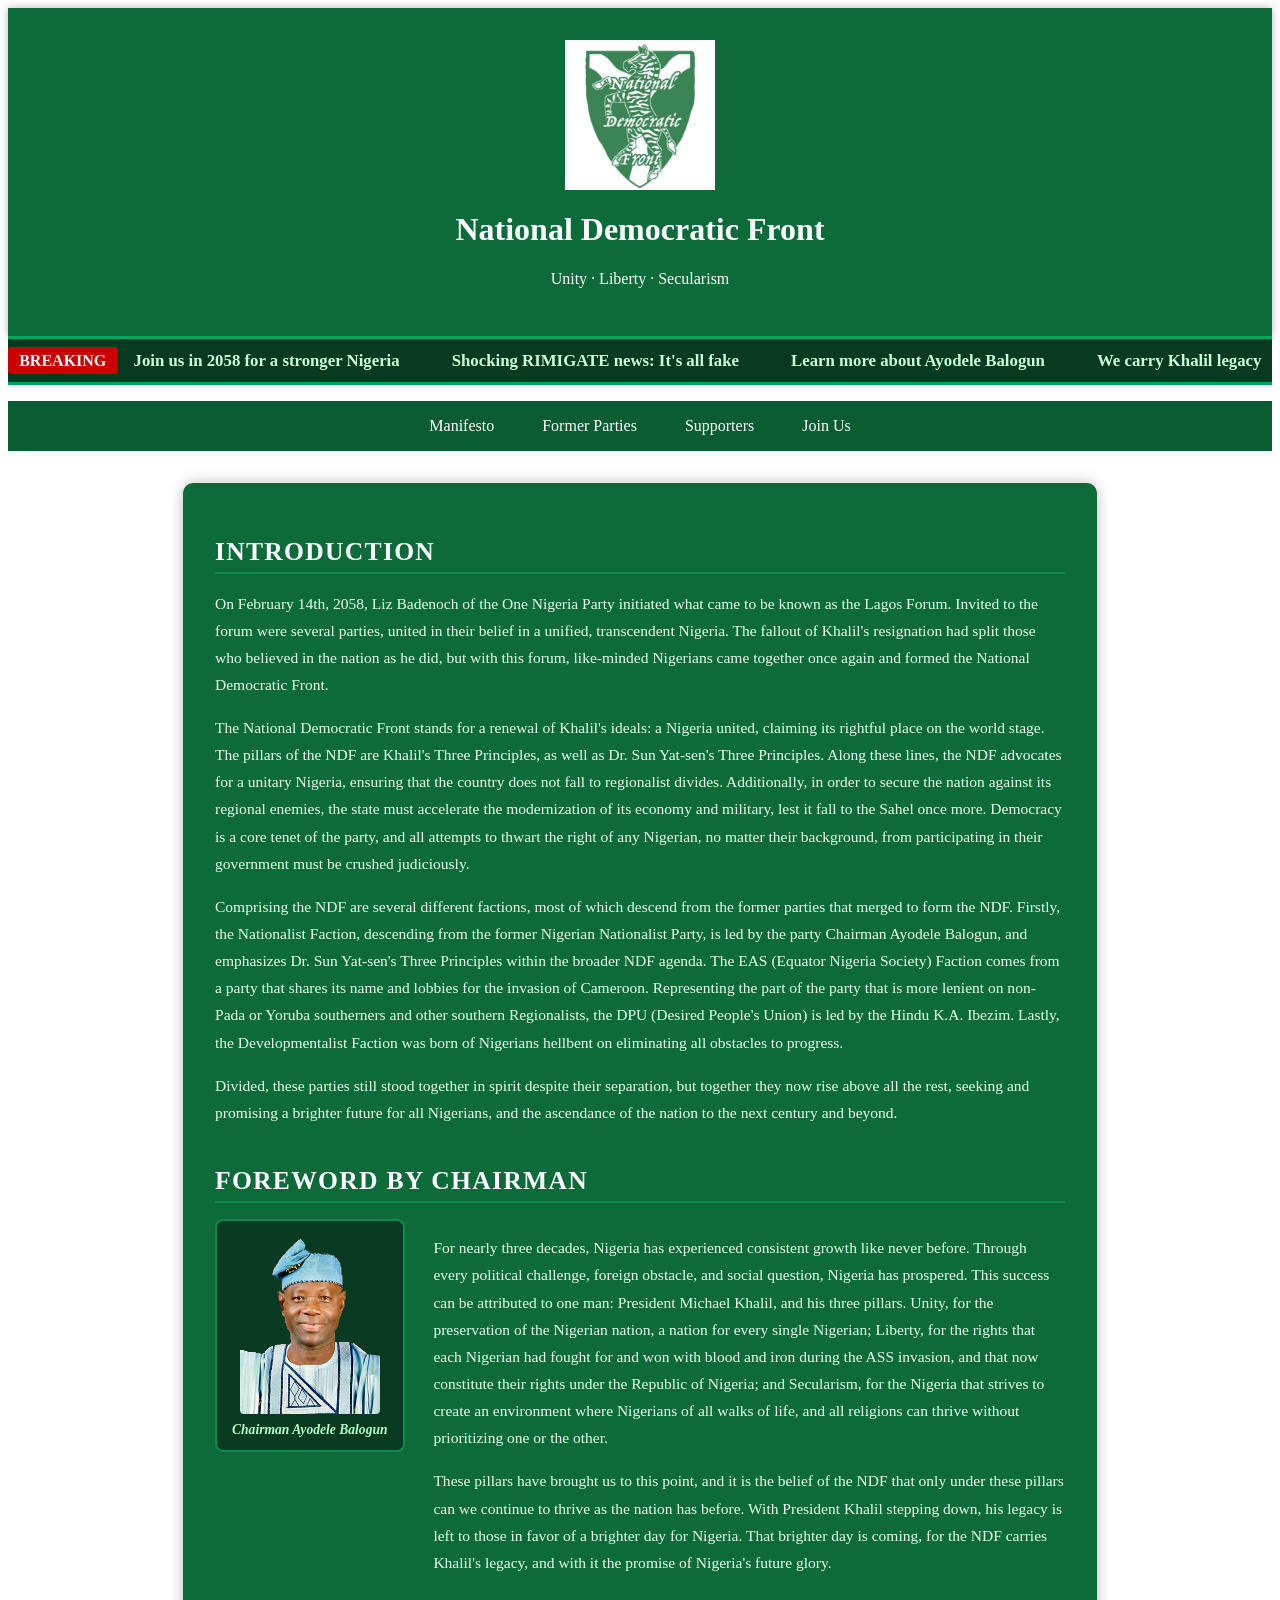
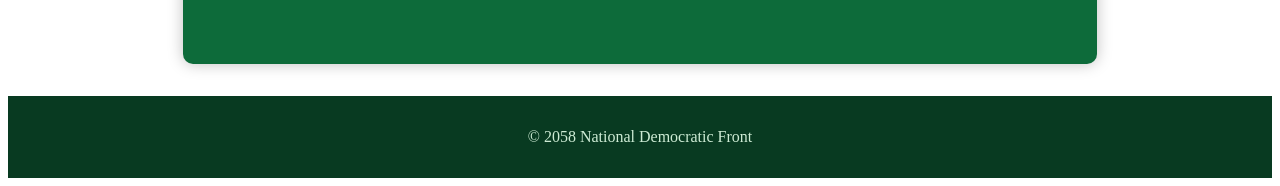
<file: index.html>
<!DOCTYPE html>
<html>
<head>
  <meta charset="UTF-8">
  <title>NDF – National Democratic Front</title>
  <link rel="stylesheet" href="style.css">
  <style>
    .section-title {
      color: #ffffff;
      font-size: 1.6rem;
      font-weight: bold;
      border-bottom: 2px solid #0f8a4e;
      padding-bottom: 0.3rem;
      margin-bottom: 1rem;
      letter-spacing: 0.05em;
    }
    .intro-section {
      margin-bottom: 2.5rem;
    }
    .intro-section p {
      line-height: 1.75;
      margin-bottom: 1rem;
      color: #e9ffe9;
      font-size: 0.97rem;
    }
    .foreword-inner {
      display: flex;
      gap: 1.8rem;
      align-items: flex-start;
    }
    .chairman-card {
      flex-shrink: 0;
      text-align: center;
      background: #083a21;
      border: 2px solid #0f8a4e;
      border-radius: 8px;
      padding: 0.8rem;
      width: 160px;
    }
    .chairman-card img {
      width: 140px;
      height: 180px;
      object-fit: cover;
      object-position: top;
      border-radius: 4px;
      display: block;
      margin: 0 auto 0.5rem auto;
    }
    .chairman-card .caption {
      color: #afffc5;
      font-size: 0.85rem;
      font-style: italic;
      font-weight: bold;
    }
    @media (max-width: 600px) {
      .foreword-inner {
        flex-direction: column;
      }
      .chairman-card {
        width: 100%;
      }
      .chairman-card img {
        width: 100%;
        height: auto;
      }
    }
  </style>
</head>
<body>
 
<header>
  <img src="ndf_logo.png" alt="NDF Logo" class="logo">
  <h1>National Democratic Front</h1>
  <p>Unity · Liberty · Secularism</p>
</header>
 
<!-- ===== NEWS TICKER ===== -->
<div class="news-ticker">
  <div class="breaking-box">BREAKING</div>
  <div class="ticker-track">
    <span>Join us in 2058 for a stronger Nigeria</span>
    <span>Shocking RIMIGATE news: It's all fake</span>
    <span>Learn more about Ayodele Balogun</span>
    <span>We carry Khalil legacy</span>
    <span>The NDF stands proudly with whoever is willing to help this nation, whether from the south or north</span>
  </div>
</div>
 
<nav>
  <ul>
    <li><a href="manifesto.html">Manifesto</a></li>
    <li><a href="parties.html">Former Parties</a></li>
    <li><a href="supporters.html">Supporters</a></li>
    <li><a href="join.html">Join Us</a></li>
  </ul>
</nav>
 
<main>
 
  <!-- ===== INTRODUCTION ===== -->
  <div class="intro-section">
    <h2 class="section-title">INTRODUCTION</h2>
    <p>
      On February 14th, 2058, Liz Badenoch of the One Nigeria Party initiated what came to be known as the Lagos Forum.
      Invited to the forum were several parties, united in their belief in a unified, transcendent Nigeria. The fallout
      of Khalil's resignation had split those who believed in the nation as he did, but with this forum, like-minded
      Nigerians came together once again and formed the National Democratic Front.
    </p>
    <p>
      The National Democratic Front stands for a renewal of Khalil's ideals: a Nigeria united, claiming its rightful
      place on the world stage. The pillars of the NDF are Khalil's Three Principles, as well as Dr. Sun Yat-sen's
      Three Principles. Along these lines, the NDF advocates for a unitary Nigeria, ensuring that the country does not
      fall to regionalist divides. Additionally, in order to secure the nation against its regional enemies, the state
      must accelerate the modernization of its economy and military, lest it fall to the Sahel once more. Democracy is
      a core tenet of the party, and all attempts to thwart the right of any Nigerian, no matter their background,
      from participating in their government must be crushed judiciously.
    </p>
    <p>
      Comprising the NDF are several different factions, most of which descend from the former parties that merged to
      form the NDF. Firstly, the Nationalist Faction, descending from the former Nigerian Nationalist Party, is led by
      the party Chairman Ayodele Balogun, and emphasizes Dr. Sun Yat-sen's Three Principles within the broader NDF
      agenda. The EAS (Equator Nigeria Society) Faction comes from a party that shares its name and lobbies for the
      invasion of Cameroon. Representing the part of the party that is more lenient on non-Pada or Yoruba southerners
      and other southern Regionalists, the DPU (Desired People's Union) is led by the Hindu K.A. Ibezim. Lastly, the
      Developmentalist Faction was born of Nigerians hellbent on eliminating all obstacles to progress.
    </p>
    <p>
      Divided, these parties still stood together in spirit despite their separation, but together they now rise above
      all the rest, seeking and promising a brighter future for all Nigerians, and the ascendance of the nation to the
      next century and beyond.
    </p>
  </div>
 
  <!-- ===== FOREWORD BY CHAIRMAN ===== -->
  <div class="intro-section">
    <h2 class="section-title">FOREWORD BY CHAIRMAN</h2>
    <div class="foreword-inner">
 
      <div class="chairman-card">
        <img src="ayodele_balogun.png" alt="Chairman Ayodele Balogun">
        <div class="caption">Chairman Ayodele Balogun</div>
      </div>
 
      <div>
        <p>
          For nearly three decades, Nigeria has experienced consistent growth like never before. Through every political
          challenge, foreign obstacle, and social question, Nigeria has prospered. This success can be attributed to one
          man: President Michael Khalil, and his three pillars. Unity, for the preservation of the Nigerian nation, a
          nation for every single Nigerian; Liberty, for the rights that each Nigerian had fought for and won with blood
          and iron during the ASS invasion, and that now constitute their rights under the Republic of Nigeria; and
          Secularism, for the Nigeria that strives to create an environment where Nigerians of all walks of life, and
          all religions can thrive without prioritizing one or the other.
        </p>
        <p>
          These pillars have brought us to this point, and it is the belief of the NDF that only under these pillars
          can we continue to thrive as the nation has before. With President Khalil stepping down, his legacy is left
          to those in favor of a brighter day for Nigeria. That brighter day is coming, for the NDF carries Khalil's
          legacy, and with it the promise of Nigeria's future glory.
        </p>
      </div>
 
    </div>
  </div>
 
</main>
 
<footer>
  <p>&copy; 2058 National Democratic Front</p>
</footer>
 
</body>
</html>
</file>
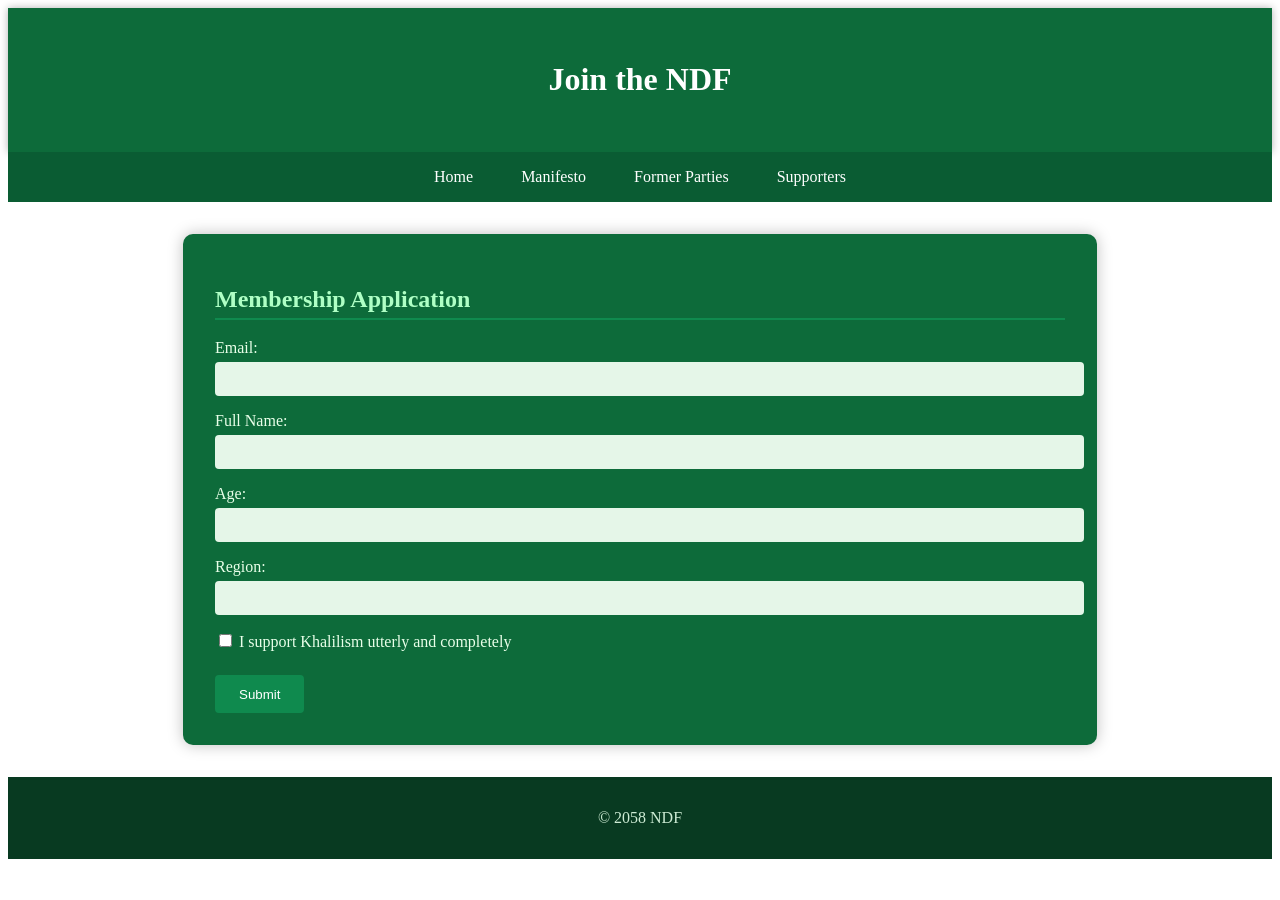
<file: join.html>
<!DOCTYPE html>
<html>
<head>
  <meta charset="UTF-8">
  <title>Join the NDF</title>
  <link rel="stylesheet" href="style.css">
</head>
<body>
<header><h1>Join the NDF</h1></header>
<nav>
  <ul>
    <li><a href="index.html">Home</a></li>
    <li><a href="manifesto.html">Manifesto</a></li>
    <li><a href="parties.html">Former Parties</a></li>
    <li><a href="supporters.html">Supporters</a></li>
  </ul>
</nav>
<main>
  <h2>Membership Application</h2>
  <form>
    <label>Email:</label>
    <input type="email" required>
    <label>Full Name:</label>
    <input type="text" required>
    <label>Age:</label>
    <input type="number" required>
    <label>Region:</label>
    <input type="text" required>
    <label>
      <input type="checkbox" required>
      I support Khalilism utterly and completely
    </label>
    <button type="submit">Submit</button>
  </form>
</main>
<footer><p>&copy; 2058 NDF</p></footer>
</body>
</html>
</file>
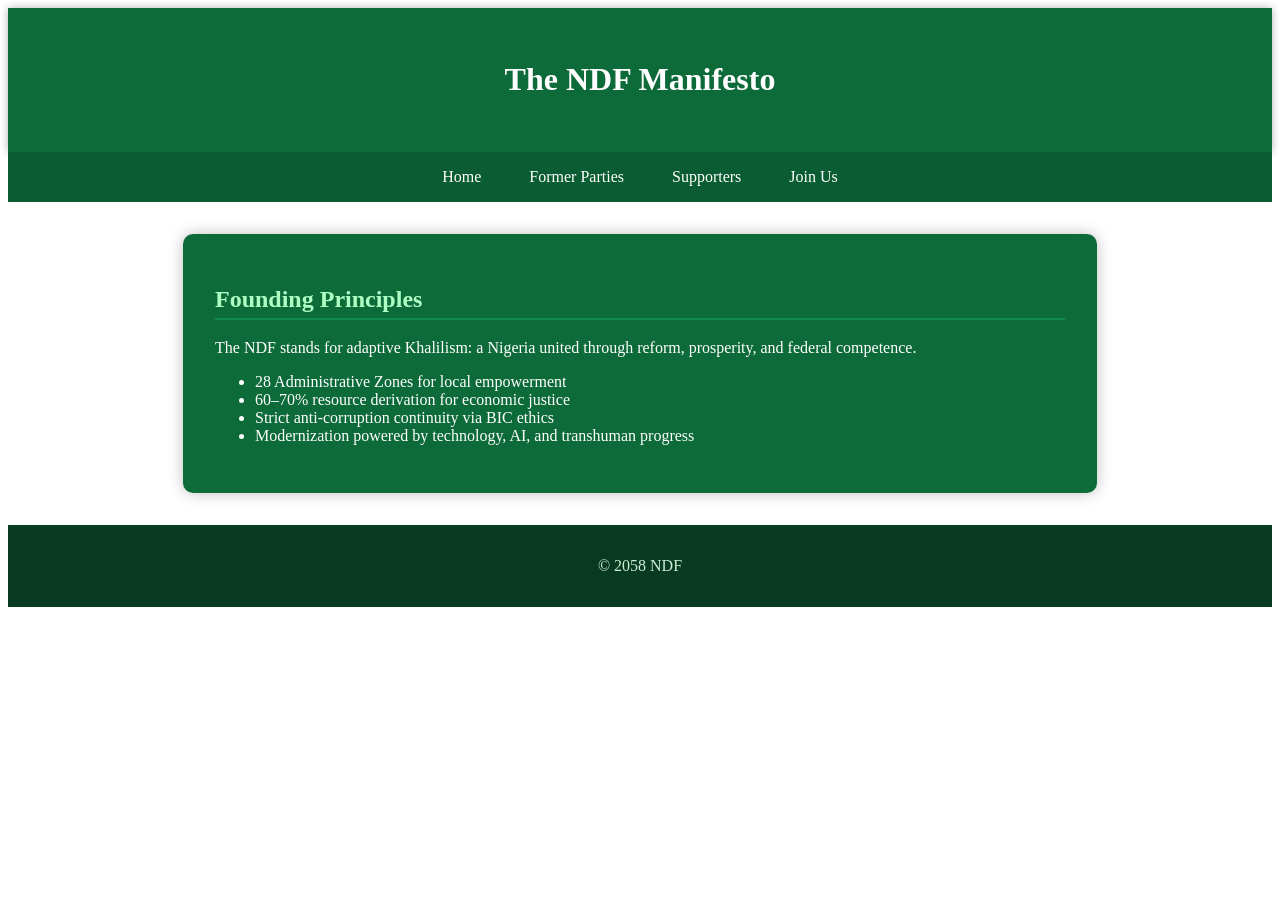
<file: manifesto.html>
<!DOCTYPE html>
<html>
<head>
  <meta charset="UTF-8">
  <title>NDF Manifesto</title>
  <link rel="stylesheet" href="style.css">
</head>
<body>
<header><h1>The NDF Manifesto</h1></header>
<nav>
  <ul>
    <li><a href="index.html">Home</a></li>
    <li><a href="parties.html">Former Parties</a></li>
    <li><a href="supporters.html">Supporters</a></li>
    <li><a href="join.html">Join Us</a></li>
  </ul>
</nav>
<main>
  <h2>Founding Principles</h2>
  <p>
    The NDF stands for adaptive Khalilism: a Nigeria united through reform,
    prosperity, and federal competence.
  </p>
  <ul>
    <li>28 Administrative Zones for local empowerment</li>
    <li>60–70% resource derivation for economic justice</li>
    <li>Strict anti‑corruption continuity via BIC ethics</li>
    <li>Modernization powered by technology, AI, and transhuman progress</li>
  </ul>
</main>
<footer><p>&copy; 2058 NDF</p></footer>
</body>
</html>
</file>
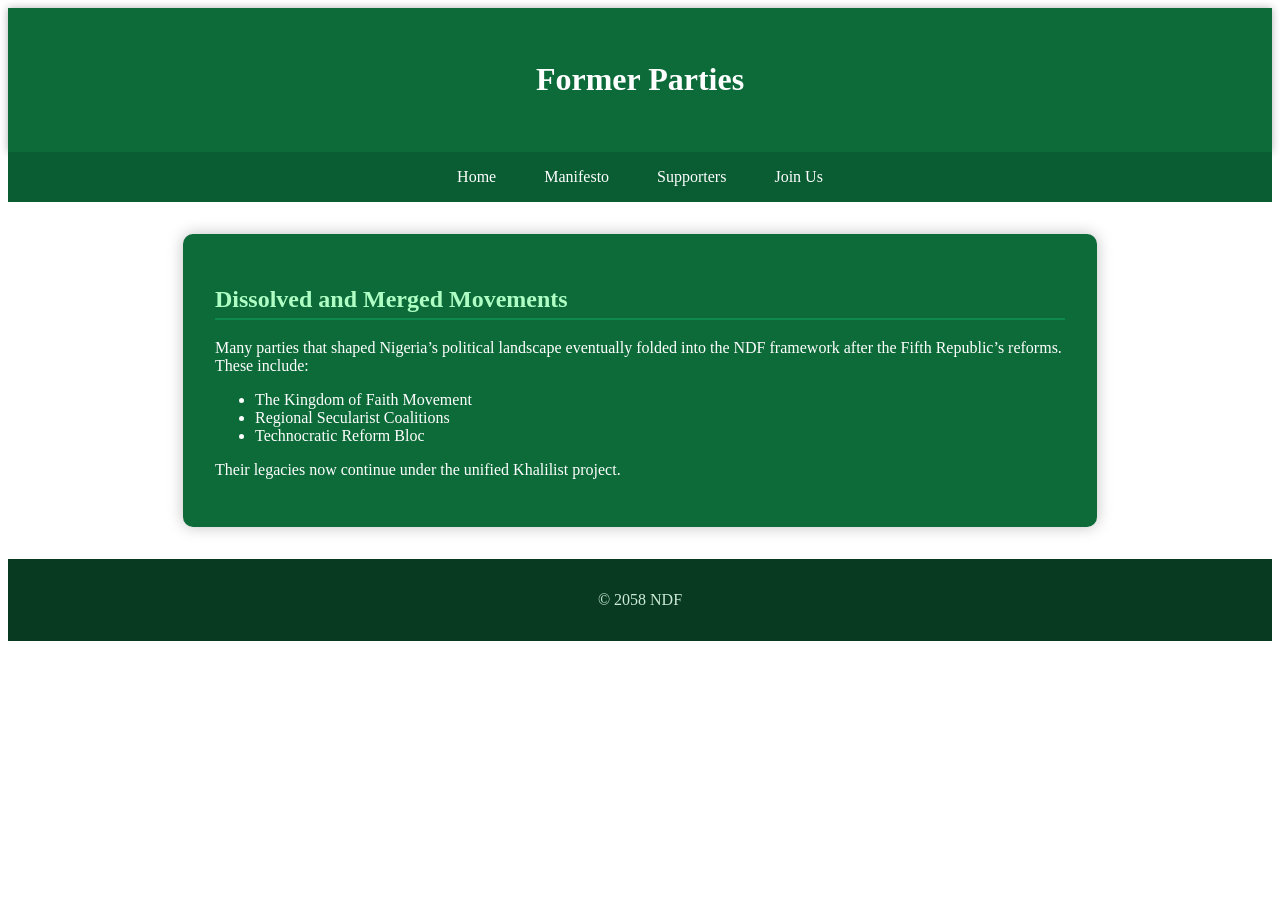
<file: parties.html>
<!DOCTYPE html>
<html>
<head>
  <meta charset="UTF-8">
  <title>Former Parties</title>
  <link rel="stylesheet" href="style.css">
</head>
<body>
<header><h1>Former Parties</h1></header>
<nav>
  <ul>
    <li><a href="index.html">Home</a></li>
    <li><a href="manifesto.html">Manifesto</a></li>
    <li><a href="supporters.html">Supporters</a></li>
    <li><a href="join.html">Join Us</a></li>
  </ul>
</nav>
<main>
  <h2>Dissolved and Merged Movements</h2>
  <p>
    Many parties that shaped Nigeria’s political landscape eventually folded
    into the NDF framework after the Fifth Republic’s reforms. These include:
  </p>
  <ul>
    <li>The Kingdom of Faith Movement</li>
    <li>Regional Secularist Coalitions</li>
    <li>Technocratic Reform Bloc</li>
  </ul>
  <p>
    Their legacies now continue under the unified Khalilist project.
  </p>
</main>
<footer><p>&copy; 2058 NDF</p></footer>
</body>
</html>
</file>
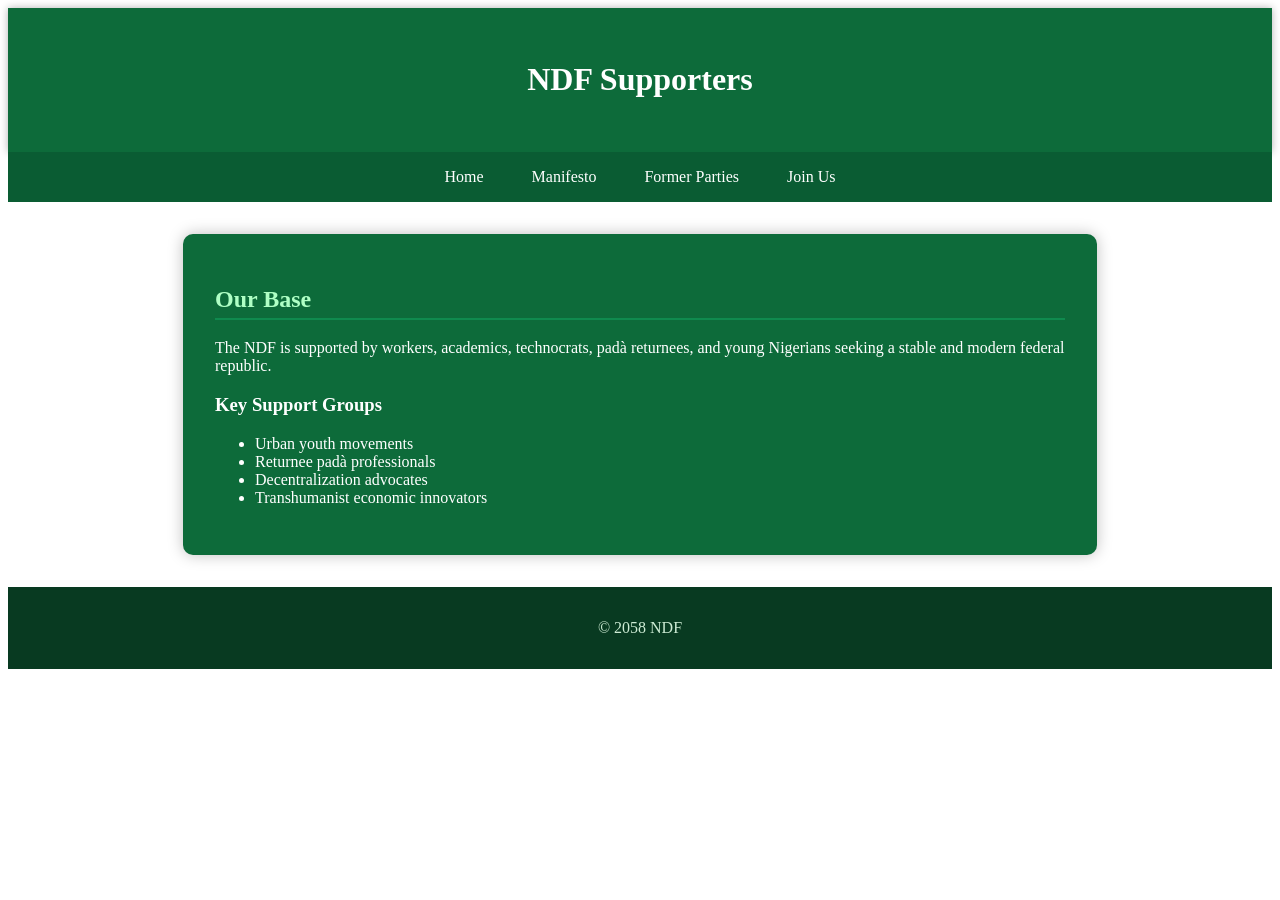
<file: supporters.html>
<!DOCTYPE html>
<html>
<head>
  <meta charset="UTF-8">
  <title>NDF Supporters</title>
  <link rel="stylesheet" href="style.css">
</head>
<body>
<header><h1>NDF Supporters</h1></header>
<nav>
  <ul>
    <li><a href="index.html">Home</a></li>
    <li><a href="manifesto.html">Manifesto</a></li>
    <li><a href="parties.html">Former Parties</a></li>
    <li><a href="join.html">Join Us</a></li>
  </ul>
</nav>
<main>
  <h2>Our Base</h2>
  <p>
    The NDF is supported by workers, academics, technocrats, padà returnees,
    and young Nigerians seeking a stable and modern federal republic.
  </p>
  <h3>Key Support Groups</h3>
  <ul>
    <li>Urban youth movements</li>
    <li>Returnee padà professionals</li>
    <li>Decentralization advocates</li>
    <li>Transhumanist economic innovators</li>
  </ul>
</main>
<footer><p>&copy; 2058 NDF</p></footer>
</body>
</html>
</file>
<file: style.css>
.logo {
  display: block;
  margin: 0 auto 1rem auto;
  height: 150px;
}
/* ===== NDF GREEN THEME — Soft Page Green + Strong Content Boxes ===== */
/* Page background: soft, opaque green */
/* Content boxes: rich, strong green */
/* ---------- BODY ---------- */
}
body {
  font-family: Arial, sans-serif;
  margin: 0;
  background: #b7d1be;       /* new soft, pale green background */
  color: #1f2b20;
}
/* ---------- HEADER ---------- */
header {
  background: #0d6b3a;       /* medium-strong green */
  color: white;
  text-align: center;
  padding: 2rem;
  box-shadow: 0 0 8px rgba(0,0,0,0.3);
}
/* ---------- NAVIGATION ---------- */
nav {
  background: #0a5c33;       /* medium green */
}
nav ul {
  margin: 0;
  padding: 0;
  list-style: none;
  display: flex;
  justify-content: center;
}
nav li { margin: 0; }
nav a {
  color: white;
  padding: 1rem 1.5rem;
  text-decoration: none;
  display: block;
}
nav a:hover {
  background: #0f8a4e;      /* bright accent green */
}
/* ---------- MAIN CONTENT BOX ---------- */
main {
  background: #0d6b3a;       /* stronger, richer green box */
  color: #ffffff;
  margin: 2rem auto;
  padding: 2rem;
  max-width: 850px;
  border-radius: 10px;
  box-shadow: 0 0 15px rgba(0,0,0,0.25);
}
/* ---------- HEADERS ---------- */
h2 {
  color: #afffc5;           /* soft mint-green highlight */
  border-bottom: 2px solid #0f8a4e;
  padding-bottom: 0.3rem;
}
h3 {
  color: #ffffff;
}
/* ---------- FORM INPUTS ---------- */
label {
  display: block;
  margin-top: 1rem;
  color: #e9ffe9;
}
input[type="text"],
input[type="email"],
input[type="number"],
textarea {
  width: 100%;
  padding: 0.6rem;
  border: none;
  border-radius: 4px;
  margin-top: 0.3rem;
  background: #e5f6e8;    /* very light, readable box */
  color: #1f2b20;
}
button {
  margin-top: 1.5rem;
  background: #0f8a4e;    /* bright action green */
  border: none;
  padding: 0.7rem 1.5rem;
  color: white;
  border-radius: 4px;
  cursor: pointer;
}
button:hover {
  background: #0a5c33;
}
/* ---------- FOOTER ---------- */
footer {
  background: #083a21;     /* dark footer green */
  color: #cdebd4;
  text-align: center;
  padding: 1rem;
  margin-top: 2rem;
}
/* ===== NEWS TICKER WITH BREAKING LABEL ===== */
.news-ticker {
  background: #083a21;
  color: #c8ffd9;
  overflow: hidden;
  white-space: nowrap;
  padding: 0.5rem 0;
  margin-bottom: 1rem;
  border-top: 3px solid #00a75d;
  border-bottom: 3px solid #00a75d;
  display: flex;
  align-items: center;
}
/* BREAKING red box */
.breaking-box {
  background: #cc0000;
  color: #ffffff;
  padding: 0.3rem 0.7rem;
  font-weight: bold;
  font-size: 1rem;
  margin-right: 1rem;
  border-radius: 4px;
  animation: breaking-flash 1s infinite alternate;
}
/* Flashing effect */
@keyframes breaking-flash {
  from { opacity: 1; }
  to   { opacity: 0.4; }
}
.ticker-track {
  display: inline-block;
  animation: ticker-scroll 20s linear infinite;
}
.ticker-track span {
  display: inline-block;
  margin-right: 3rem;
  font-weight: bold;
  font-size: 1.05rem;
}
/* sliding animation */
@keyframes ticker-scroll {
  from { transform: translateX(100%); }
  to   { transform: translateX(-100%); }
}
</file>
